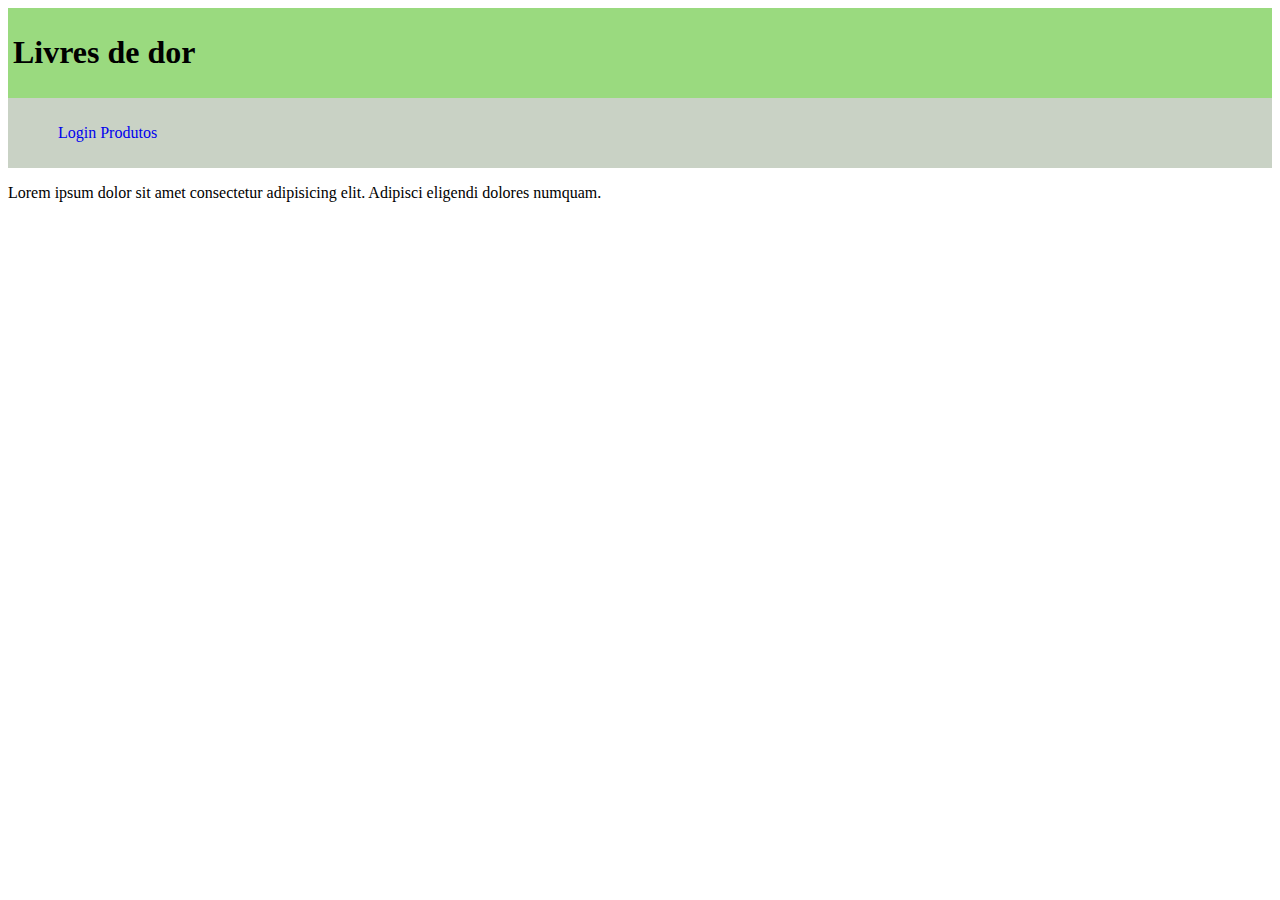
<file: index.html>
<!DOCTYPE html>
<html lang="en">
<head>
    <meta charset="UTF-8">
    <meta http-equiv="X-UA-Compatible" content="IE=edge">
    <meta name="viewport" content="width=device-width, initial-scale=1.0">
    <title>Document</title>
    <link rel="stylesheet" href="style.css">
</head>
<body>
    <header>
        <h1>
            Livres de dor
        </h1>
    </header>
    <nav>
        <ul>
            <li>
                <a href="./login/login.html">Login</a>
            </li>
            <li>
                <a href="product.html">Produtos</a>
            </li>
        </ul>
    </nav>
    <main>
        
        <p>Lorem ipsum dolor sit amet consectetur adipisicing elit.
            Adipisci eligendi dolores numquam.</p>
        </main>
    </body>
    </html>
</file>
<file: style.css>
nav a{
  text-decoration: none;
}

nav ul li{
  display: inline-block;
}

nav{
  background-color: #c9d2c5;
  padding: 10px;
}

header{
  background-color: #9ada7f;
  padding-left: 2px;
  padding: 5px;
}
</file>
